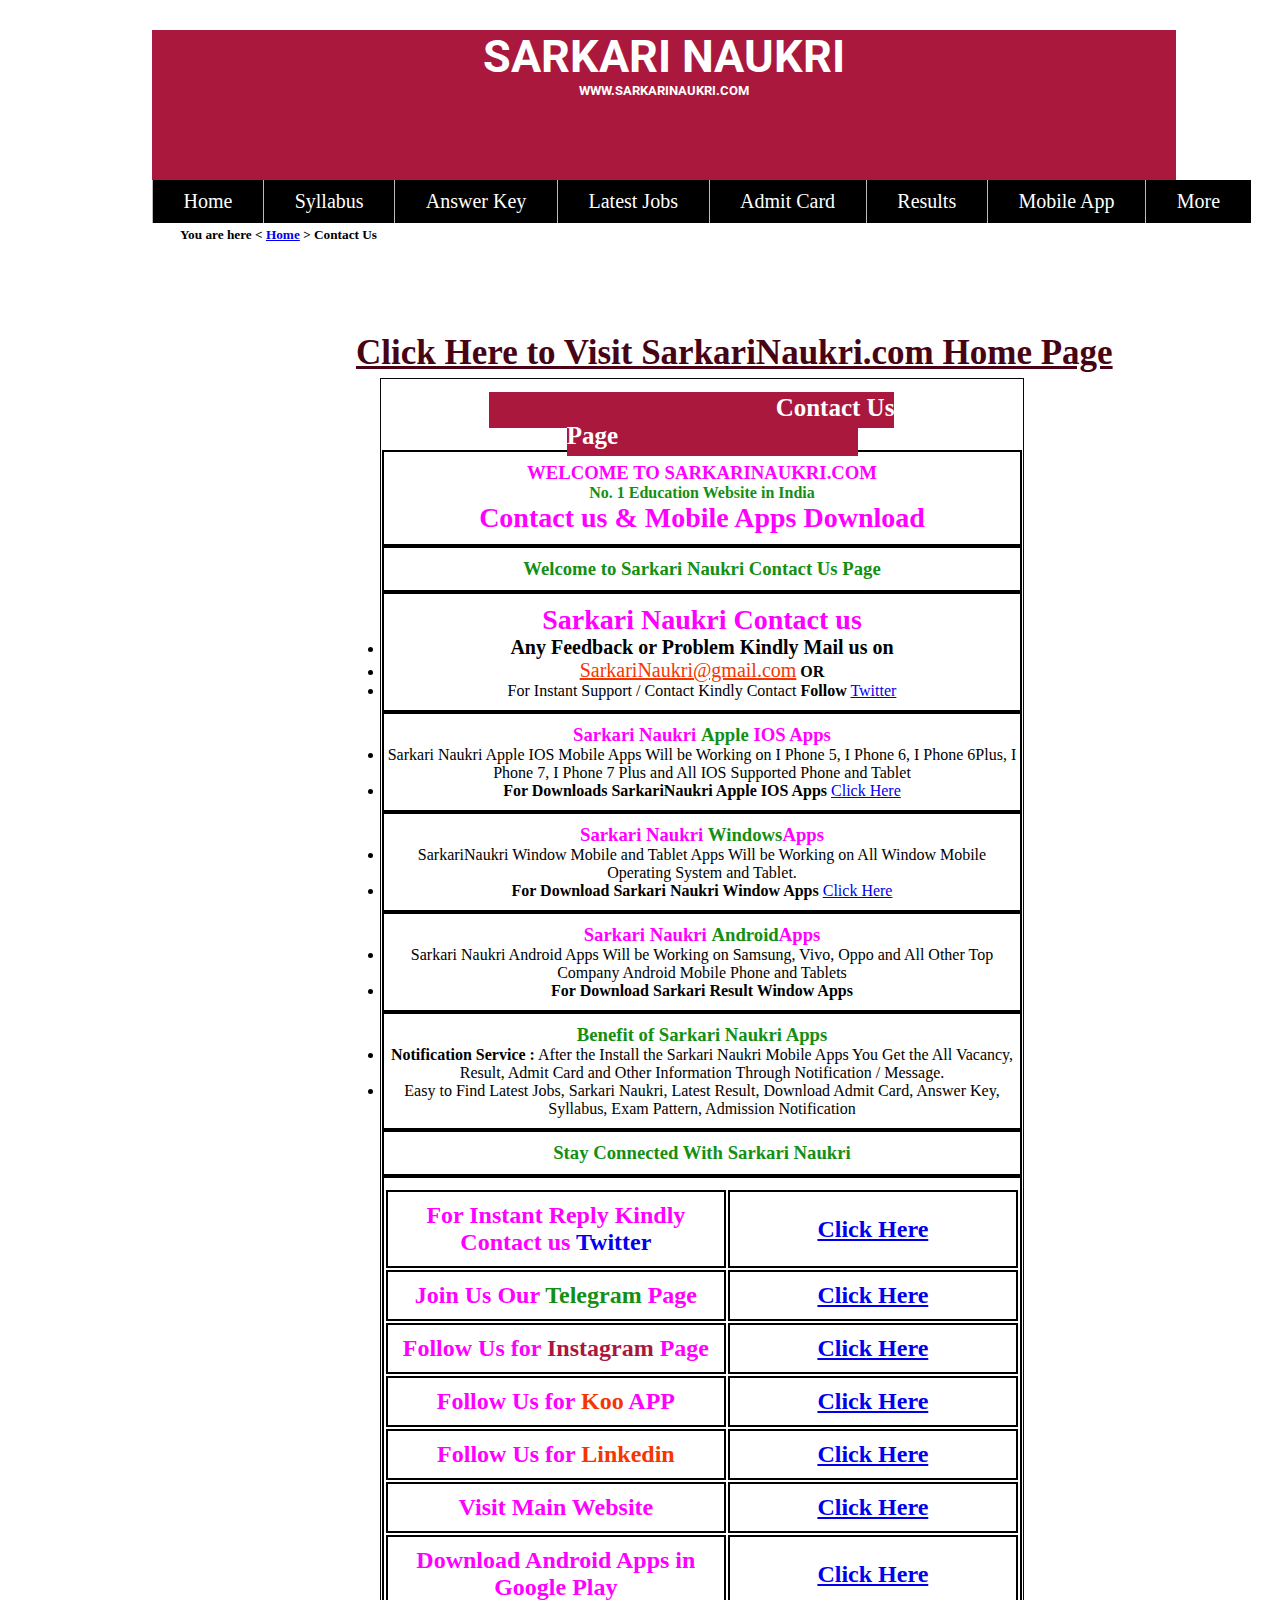
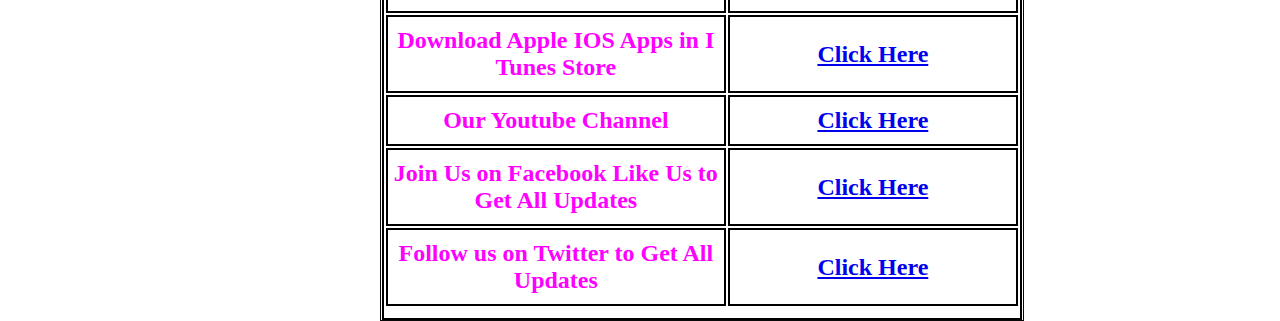
<file: contactus.html>
<!DOCTYPE html>
<html lang="en">
  <head>
    <meta charset="utf-8">
    <meta name="viewport" content="width=device-width, initial-scale=1">
    <title>Sarkari Naukri Download Answer Key for All Exam 2022</title>
    <!-- Link Bootstrap  -->
    <link href="https://cdn.jsdelivr.net/npm/bootstrap@5.2.3/dist/css/bootstrap.min.css" rel="stylesheet" integrity="sha384-rbsA2VBKQhggwzxH7pPCaAqO46MgnOM80zW1RWuH61DGLwZJEdK2Kadq2F9CUG65" crossorigin="anonymous">
    <link rel="stylesheet" href="https://cdn.jsdelivr.net/npm/bootstrap-icons@1.10.2/font/bootstrap-icons.css">
    <!-- link css  -->
    <!-- <link rel="stylesheet" href="style.css"> -->
    <!-- link gogle font  -->
    <link rel="preconnect" href="https://fonts.googleapis.com">
    <link rel="preconnect" href="https://fonts.gstatic.com" crossorigin>
    <link href="https://fonts.googleapis.com/css2?family=Roboto:wght@500&display=swap" rel="stylesheet">
    <!-- favicon  -->
    <link rel="apple-touch-icon" sizes="57x57" href="favicon/apple-icon-57x57.png">
    <link rel="apple-touch-icon" sizes="60x60" href="favicon/apple-icon-60x60.png">
    <link rel="apple-touch-icon" sizes="72x72" href="favicon/apple-icon-72x72.png">
    <link rel="apple-touch-icon" sizes="76x76" href="favicon/apple-icon-76x76.png">
    <link rel="apple-touch-icon" sizes="114x114" href="favicon/apple-icon-114x114.png">
    <link rel="apple-touch-icon" sizes="120x120" href="favicon/apple-icon-120x120.png">
    <link rel="apple-touch-icon" sizes="144x144" href="favicon/apple-icon-144x144.png">
    <link rel="apple-touch-icon" sizes="152x152" href="favicon/apple-icon-152x152.png">
    <link rel="apple-touch-icon" sizes="180x180" href="favicon/apple-icon-180x180.png">
    <link rel="icon" type="image/png" sizes="192x192" href="favicon/android-icon-192x192.png">
    <link rel="icon" type="image/png" sizes="32x32" href="favicon/favicon-32x32.png">
    <link rel="icon" type="image/png" sizes="96x96" href="favicon/favicon-96x96.png">
    <link rel="icon" type="image/png" sizes="16x16" href="favicon/favicon-16x16.png">
    <link rel="manifest" href="favicon/manifest.json">
    <meta name="msapplication-TileColor" content="#ffffff">
    <meta name="msapplication-TileImage" content="favicon/ms-icon-144x144.png">
    <meta name="theme-color" content="#ffffff">
    <style>
      * {
        margin: 0;
        padding: 0;
      }

      body {
        /* overflow-y: hidden; Hide vertical scrollbar */
        overflow-x: hidden;
        /* Hide horizontal scrollbar */
      }

      /* main page logo background  */
      #sarkari-naukri {
        background-color: #ab183d;
        margin-left: 152px;
        margin-right: 250px;
        height: 150px;
        width: 80%;
      }

      #logo-heading1 {
        font-size: 45px;
        font-family: 'Roboto', sans-serif;
        margin-top: 30px;
        color: white;
        font-weight: bold;
        text-align: center;
      }

      #logo-heading2 {
        color: white;
        font-family: 'Roboto', sans-serif;
        text-align: center;
      }

      #nav-bar {
        margin-left: 152px;
        margin-right: 20px;
      }

      #nav-item {
        margin: 0;
        padding: 0;
        overflow: hidden;
        display: inline-block;
        background-color: rgb(0, 0, 0);
      }

      #nav-link {
        float: left;
        border-left: 1px solid #bbb;
        text-align: center;
        display: inline;
        font-size: 20px;
        font-weight: 500;
      }

      #nav-link a {
        display: block;
        color: white;
        text-align: center;
        padding: 10px 34.5px;
        text-decoration: none;
      }

      #nav-link a:hover:not(.active) {
        background-color: rgb(1, 14, 255);
      }

      /* #certificate-section,a:visited {
        color: #4400ff;
      } */
      #certificate-section,
      a:active {
        color: #f63601;
      }

      #heading-intro {
        margin-left: 296px;
        margin-right: 219px;
        font-size: 1.3rem;
        margin-top: 30px;
        font-weight: 700;
      }

      #heading-intro1 {
        text-align: center;
        font-size: 20px;
        margin-top: 10px;
      }

      #home-menu {
        margin-left: 180px;
        margin-bottom: 90px;
      }

      #home-page {
        font-size: 35px;
        margin-left: 356px;
        font-weight: 650;
        color: #470415;
      }

      #contact-us {
        border: 1px solid rgb(8, 8, 8);
        width: 50%;
        margin-left: 380px;
      }

      #contact-us {
        margin-top: 5px;
        text-align: justify;
        text-align: center;
        padding-top: 15px;
        padding-left: 1px;
        padding-right: 1px;
      }

      #heading-contactus {
        font-size: 22px;
        font-weight: 700;
        text-decoration: none;
        background-color: #ab183d;
        color: white;
        padding-right: 295px;
        padding-left: 295px;
        margin-left: -21px;
        padding-bottom: 7px;
        margin-right: -21px;
        padding-top: 2px;
      }

      #contactus-mobile {
        padding-top: 10px;
        padding-bottom: 10px;
        border: 2px solid black;
      }

      #contact-page,
      #feedback,
      #ios-app,
      #windows-app,
      #android-app,
      #benefit {
        padding-top: 10px;
        padding-bottom: 10px;
        border: 2px solid black;
      }

      tr th {
        font-size: 24px;
        font-weight: bold;
        width: 300rem;
        padding-top: 10px;
        padding-bottom: 10px;
        border: 2px solid black;
        text-align: center;
      }

      th {
        color: #ff00ff;
      }
    </style>

    <link rel="stylesheet" href="new.css">
  </head>
  <body>
    <div id="sarkari-naukri">
      <div class="row justify-content">
        <div class="col-md-12 ">
          <h1 id="logo-heading1">SARKARI NAUKRI</h1>
          <h5 id="logo-heading2">WWW.SARKARINAUKRI.COM</h5>
        </div>
      </div>
    </div>
    <!-- nav bar start  -->
    <nav id="nav-bar">
      <div class="row justify-content-center">
        <div class="col-md-12 ">
          <ul id="nav-item">
            <li id="nav-link">
              <a href="index.html">Home</a>
            </li>
            <li id="nav-link">
              <a href="syllabus.html">Syllabus </a>
            </li>
            <li id="nav-link">
              <a href="answerkey.html">Answer Key</a>
            </li>
            <li id="nav-link">
              <a href="latestjob.html">Latest Jobs</a>
            </li>
            <li id="nav-link">
              <a href="admitcard.html">Admit Card</a>
            </li>
            <li id="nav-link">
              <a href="latestresult.html">Results</a>
            </li>
            <li id="nav-link">
              <a href="#">Mobile App</a>
            </li>
            <li id="nav-link">
              <a href="#"> More</a>
            </li>
          </ul>
        </div>
    </nav>
    </div>
    <div id="home-menu">
      <h5> You are here &lt; <a href="index.html" style="font-weight: 700;"> Home</a> &gt; Contact Us </h5>
    </div>
    <div class="row justify-content-center">
      <div class="col-md-12">
        <h4>
          <a href="index.html" id="home-page"> Click Here to Visit SarkariNaukri.com Home Page</a>
        </h4>
      </div>
    </div>
    <div id="contact-us">
      <div id="answerkey-shortdetails">
        <a href="#" id="heading-contactus">Contact Us Page </a>
        <div id="contactus-mobile">
          <h3 style="color: #ff00ff;">WELCOME TO SARKARINAUKRI.COM</h3>
          <h4 style="color: #148f14;">No. 1 Education Website in India</h4>
          <h3 style="color: #ff00ff; font-size: 28px;">Contact us & Mobile Apps Download</h3>
        </div>
        <div id="contact-page">
          <h3 style="color: #148f14;">Welcome to Sarkari Naukri Contact Us Page</h3>
        </div>
        <div id="feedback">
          <h3 style="color: #ff00ff; font-size: 28px;">Sarkari Naukri Contact us</h3>
          <ul>
            <li>
              <strong style="font-size: 20px;"> Any Feedback or Problem Kindly Mail us on </strong>
            </li>
            <li>
              <a href="mailto: SarkariResult@gmail.com" style="color: #f63601; font-size: 20px;">SarkariNaukri@gmail.com</a>
              <strong>OR</strong>
            </li>
            <li>For Instant Support / Contact Kindly Contact <strong>Follow</strong>
              <a href="https://twitter.com/i/flow/login?input_flow_data=%7B%22requested_variant%22%3A%22eyJsYW5nIjoiZW4ifQ%3D%3D%22%7D">Twitter</a>
            </li>
          </ul>
        </div>
        <div id="ios-app">
          <h3 style="color: #ff00ff">Sarkari Naukri <strong style="color: #148f14;">Apple</strong> IOS Apps </h3>
          <ul>
            <li> Sarkari Naukri Apple IOS Mobile Apps Will be Working on I Phone 5, I Phone 6, I Phone 6Plus, I Phone 7, I Phone 7 Plus and All IOS Supported Phone and Tablet </li>
            <li>
              <b> For Downloads SarkariNaukri Apple IOS Apps</b>
              <a href="#">Click Here</a>
            </li>
          </ul>
        </div>
        <div id="windows-app">
          <h3 style="color: #ff00ff">Sarkari Naukri <strong style="color: #148f14;">Windows</strong>Apps </h3>
          <ul>
            <li> SarkariNaukri Window Mobile and Tablet Apps Will be Working on All Window Mobile Operating System and Tablet. </li>
            <li>
              <b> For Download Sarkari Naukri Window Apps </b>
              <a href="#">Click Here</a>
            </li>
          </ul>
        </div>
        <div id="android-app">
          <h3 style="color: #ff00ff">Sarkari Naukri <strong style="color: #148f14;">Android</strong>Apps </h3>
          <ul>
            <li> Sarkari Naukri Android Apps Will be Working on Samsung, Vivo, Oppo and All Other Top Company Android Mobile Phone and Tablets </li>
            <li>
              <b> For Download Sarkari Result Window Apps </b>
            </li>
          </ul>
        </div>
        <div id="benefit">
          <h3 style="color: #148f14">Benefit of Sarkari Naukri Apps</h3>
          <ul>
            <li>
              <b> Notification Service :</b> After the Install the Sarkari Naukri Mobile Apps You Get the All Vacancy, Result, Admit Card and Other Information Through Notification / Message.
            </li>
            <li> Easy to Find Latest Jobs, Sarkari Naukri, Latest Result, Download Admit Card, Answer Key, Syllabus, Exam Pattern, Admission Notification </li>
          </ul>
        </div>
        <div id="benefit">
          <h3 style="color: #148f14">Stay Connected With Sarkari Naukri</h3>
        </div>
        <table id="android-app">
          <tr>
            <th> For Instant Reply Kindly Contact us <span style="color: blue;">
                <a href="#" style="text-decoration: none;">Twitter</a>
              </span>
            </th>
            <th>
              <a href="#"> Click Here</a>
            </th>
          </tr>
          <tr>
            <th> Join Us Our <span>
                <a href="#" style="text-decoration: none;
          color: #148f14;">Telegram </a>
              </span> Page </th>
            <th>
              <a href="#"> Click Here</a>
            </th>
          </tr>
          <tr>
            <th>Follow Us for <span>
                <a href="#" style="text-decoration: none; color: #ab183d;"> Instagram </a>
              </span>Page </th>
            <th>
              <a href="#"> Click Here</a>
            </th>
          </tr>
          <tr>
            <th>Follow Us for <span>
                <a href="#" style="text-decoration: none; color: #f63601;">Koo </a>
              </span> APP </th>
            <th>
              <a href="#"> Click Here</a>
            </th>
          </tr>
          <tr>
            <th>Follow Us for <span>
                <a href="#" style="text-decoration: none; color: #f63601;">Linkedin </a>
              </span>
            </th>
            <th>
              <a href="#"> Click Here</a>
            </th>
          </tr>
          <tr>
            <th>Visit Main Website</th>
            <th>
              <a href="#"> Click Here</a>
            </th>
          </tr>
          <tr>
            <th>Download Android Apps in Google Play</th>
            <th>
              <a href="#"> Click Here</a>
            </th>
          </tr>
          <tr>
            <th>Download Apple IOS Apps in I Tunes Store</th>
            <th>
              <a href="#"> Click Here</a>
            </th>
          </tr>
          <tr>
            <th>Our Youtube Channel</th>
            <th>
              <a href="#"> Click Here</a>
            </th>
          </tr>
          <tr>
            <th>Join Us on Facebook Like Us to Get All Updates</th>
            <th>
              <a href="#"> Click Here</a>
            </th>
          </tr>
          <tr>
            <th>Follow us on Twitter to Get All Updates</th>
            <th>
              <a href="#">
                <b> Click Here </a>
            </th>
          </tr>
        </table>
      </div>
      <script src="https://cdn.jsdelivr.net/npm/bootstrap@5.2.3/dist/js/bootstrap.bundle.min.js" integrity="sha384-kenU1KFdBIe4zVF0s0G1M5b4hcpxyD9F7jL+jjXkk+Q2h455rYXK/7HAuoJl+0I4" crossorigin="anonymous"></script>
  </body>
</html>
</file>
<file: style.css>
* {
  margin: 0;
  padding: 0;
}

body {
  /* overflow-y: hidden; Hide vertical scrollbar */
  overflow-x: hidden; /* Hide horizontal scrollbar */
}

/* main page logo background  */

#sarkari-naukri {
  background-color: #ab183d;
  margin-left: 250px;
  margin-right: 250px;
  height: 200px;
}

/* logo size */

#logo {
  width: 250px;
  margin-top: -30px;
  margin-left: -20px;
}
#logo-heading1 {
  font-size: 45px;
  font-family: "Roboto", sans-serif;
  margin-top: 60px;
  color: white;
  margin-left: -113px;
  font-weight: bold;
}
#logo-heading2 {
  color: white;
  font-family: "Roboto", sans-serif;
  margin-left: -57px;
  font-size: 18px;
  margin-top: -8px;
}

#nav-bar {
  margin-left: 250px;
  margin-right: 20px;
}

#nav-item{
  margin: 0;
  padding: 0;
  overflow: hidden;
  display: inline-block;
  background-color: rgb(0, 0, 0);
}

#nav-link{
  float: left;
  border-left: 1px solid #bbb;
  text-align: center;
  display: inline;
  font-size: 20px;
  font-weight: 500;
}

#nav-link a {
  display: block;
  color: white;
  text-align: center;
  padding: 9px 22px;
  text-decoration: none;
}

#nav-link a:hover:not(.active) {
  background-color: rgb(41, 5, 248);
}


/* #certificate-section,a:visited {
  color: #4400ff;
} */


#certificate-section,a:active {
  color: #f63601;
}

#certificate-section,a{
  color: #101010; 
}


#heading-intro {
  margin-left: 296px;
  margin-right: 219px;
  font-size: 1.3rem;
  margin-top: 30px;
  font-weight: 700;
}

#heading-intro1 {
  text-align: center;
  font-size: 20px;
  margin-top: 10px;
}

/* moving text start  */
#marquee0 {
  margin-left: 296px;
  margin-right: 219px;
}

#marquee1 {
  margin-left: 296px;
  margin-right: 219px;
  text-align: center;
}

/* twitter section  */

#twitter-follow-button1 {
  text-align: center;
  margin-top: 100px;
}

#twitter-follow-button1 a{
  color: white;
  background-color: rgba(74, 153, 233, 255);
  border-radius: 20px;
  padding: 5px 15px 5px 15px;
  text-decoration: none;
}

/* sarkari naukri tools section  */

#sarkari-naukri-tools {
  margin-left: 620px;
  margin-right: 620px;
  margin-top: 10px;
  padding: 5px 15px 5px 15px;
  text-align: center;
  background-color: rgb(4, 4, 152);
}

#sarkari-naukri-tools a {
  color: white;
  font-size: 20px;
  font-weight: 600;
  margin-bottom: 20px;
}

/* post  start  */

#post {
  display: inline-block;
  margin-top: 20px;
  color: white;
  margin-left: 240px;
  margin-right: 250px;
}
#post1 {
  background-color: #878a2b;
  border: 1px solid white;
  padding: 0px 42.4px;
}

#post1 a {
  color: white;
  font-size: 23px;
  font-weight: 600;
}

#post2 {
  background-color: #0404ad;
  border: 1px solid white;
  padding: 0px 10px;
}

#post2 a {
  color: white;
  font-size: 23px;
  font-weight: 600;
}

#post3 {
  background-color: #e9692c;
  border: 1px solid white;
  padding: 0px 15.2px;
}

#post3 a {
  color: white;
  font-size: 23px;
  font-weight: 600;
}

#post4 {
  background-color: #80180f;
  border: 1px solid white;
  padding: 0px 0px;
}

#post4 a {
  color: white;
  font-size: 23px;
  font-weight: 600;
}

#post5 {
  background-color: #e63324;
  border: 1px solid white;
}

#post5 a {
  color: white;
  font-size: 23px;
  font-weight: 600;
}

#post6 {
  background-color: #2b5f1c;
  border: 1px solid white;
  padding: 0px 3.6px;
}

#post6 a {
  color: white;
  font-size: 23px;
  font-weight: 600;
}

#post7 {
  background-color: #ea33ba;
  border: 1px solid white;
  padding: 0px 0px;
}

#post7 a {
  color: white;
  font-size: 23px;
  font-weight: 600;
}

#post8 {
  background-color: #377ef6;
  border: 1px solid white;
  padding: 0px 19px;
}

#post8 a {
  color: white;
  font-size: 23px;
  font-weight: 600;
}

td {
  float: left;
  border-left: 1px solid #bbb;
  text-align: center;
  display: inline;

  font-weight: 500;
}

td a {
  display: block;
  color: white;
  text-align: center;
  padding: 10px 24.4px;
  text-decoration: none;
}

/* post  end  */

/* result section  */

#result {
  margin-top: 50px;
  border: 2px solid #ab183d;
  margin-left: 270px;
  margin-right: 10px;
  width: 21%;
  overflow-x: hidden;
}

/*  result heading   */

#heading-result {
  font-size: 22px;
  font-weight: 700;
  text-decoration: none;
  background-color: #ab183d;
  color: white;
  padding-right: 168px;
  padding-left: 122px;
  margin-left: -11px;
  padding-bottom: 7px;
}

.result-section,
a {
  padding-top: 10px;
  color: #0d00ff;
}

/* Admit-card section  */

#admit-card {
  border: 2px solid #ab183d;
  width: 21%;
  margin-right: 10px;
  margin-top: 50px;
  overflow-x: hidden;
}

/* Admit-card heading  */

#heading-admitcard {
  font-size: 22px;
  font-weight: 700;
  text-decoration: none;
  background-color: #ab183d;
  color: white;
  padding-right: 86px;
  padding-left: 125px;
  margin-left: -21px;
  padding-bottom: 7px;
  margin-right: -18px;
}

.admitcard-section,
a {
  padding-top: 10px;
}

/* latestjobs-section  */

#latest-job {
  border: 2px solid #ab183d;
  width: 21%;
  margin-right: 10px;
  margin-top: 50px;
  overflow-x: hidden;
}

/* latestjobs heading  */

#heading-latestjob {
  font-size: 22px;
  font-weight: 700;
  text-decoration: none;
  background-color: #ab183d;
  color: white;
  padding-right: 122px;
  padding-left: 97px;
  margin-left: -21px;
  padding-bottom: 7px;
  margin-right: -21px;
}

.latestjobs-section,
a {
  padding-top: 10px;
}

/* viewmore section  */

#viewmore {
  text-align: right;
}

#viewmore a {
  text-decoration: none;
  font-size: 20px;
  color: #04049c;
  font-weight: 700;
}

/* Answer Key section */

#answer-key {
  margin-top: 30px;
  border: 2px solid #ab183d;
  margin-left: 270px;
  margin-right: 10px;
  width: 21%;
  height: 330px;
}

/* Answer Key heading  */

#heading-answerkey {
  font-size: 22px;
  font-weight: 700;
  text-decoration: none;
  background-color: #ab183d;
  color: white;
  padding-right: 90px;
  padding-left: 110px;
  margin-left: -11px;
  padding-bottom: 10px;
  padding-top: 2px;
  margin-right: -33px;
}

.answerkey-section,
a {
  padding-top: 10px;
}

/* syllabus section  */

#syllabus {
  border: 2px solid #ab183d;
  width: 21%;
  margin-right: 10px;
  margin-top: 30px;
  height: 335px;
}

/* syllabus section  heading  */

#heading-syllabus {
  font-size: 22px;
  font-weight: 700;
  text-decoration: none;
  background-color: #ab183d;
  color: white;
  padding-right: 128px;
  padding-left: 111px;
  margin-left: -14px;
  padding-bottom: 10px;
  margin-right: -18px;
  padding-top: 2px;
}

.syllabus-section,
a {
  padding-top: 10px;
}

/* admission section  */

#admission {
  border: 2px solid #ab183d;
  width: 21%;
  margin-right: 10px;
  margin-top: 30px;
  height: 670px;
}

/* admission section heading  */
#heading-admission {
  font-size: 22px;
  font-weight: 700;
  text-decoration: none;
  background-color: #ab183d;
  color: white;
  padding-right: 116px;
  padding-left: 101px;
  margin-left: -12px;
  padding-bottom: 10px;
  margin-right: -21px;
  padding-top: 2px;
}

.admission-section,
a {
  padding-top: 10px;
}

/* Certificate Verification  */

#certificate {
  margin-top: -310px;
  border: 2px solid #ab183d;
  margin-left: 270px;
  margin-right: 10px;
  width: 21%;
  height: 320px;
}

/* Certificate heading  */

#heading-certificate {
  font-size: 22px;
  font-weight: 700;
  text-decoration: none;
  background-color: #ab183d;
  color: white;
  padding-right: 56px;
  padding-left: 34px;
  margin-left: -12px;
  padding-bottom: 10px;
  margin-right: -21px;
  padding-top: 2px;
}

.certificate-section,
a {
  padding-top: 10px;
}

/* Important section  */

#important-main {
  margin-top: -330px;
  border: 2px solid #ab183d;
  width: 21%;
  margin-right: 10px;
  height: 330px;
}

/* Important section heading  */

#heading-important {
  font-size: 22px;
  font-weight: 700;
  text-decoration: none;
  background-color: #ab183d;
  color: white;
  padding-right: 116px;
  padding-left: 101px;
  margin-left: -12px;
  padding-bottom: 10px;
  margin-right: -21px;
  padding-top: 2px;
}

.important-section,
a {
  padding-top: 10px;
}

/* sarkari-container  */

#sarkari-container {
  border: 2px solid #ab183d;
  margin-top: 50px;
  margin-left: 150px;
  /* margin-right: -20px; */
  width: 80%;
  text-align: center;
}

.heading {
  font-size: 22px;
  font-weight: 700;
  text-decoration: none;
  background-color: #ab183d;
  color: white;
  margin-left: -12px;
  padding-bottom: 10px;
  margin-right: -15px;
  padding-top: 10px;
  margin-top: 20px;
  /* text-align: center; */
}

.paragraph {
  text-align: left;
}

.footer-container {
  margin-top: 50px;
  margin-left: 160px;
  display: inline-block;
  width: 75%;
}
.quick-link {
  text-decoration: none;
  color: rgb(0, 0, 0);
}
</file>
<file: new.css>
@media screen and (min-width: 2560px) {
    * {
      margin: 0;
      padding: 0;
    }
    body {
      /* overflow-y: hidden; Hide vertical scrollbar */
      overflow-x: hidden; /* Hide horizontal scrollbar */
    }
  
    #sarkari-naukri {
      /* margin-left: 250px; */
      margin-right: 250px;
      height: 200px;
      width: 80%;
    }
  
    #logo-heading1 {
      font-size: 66px;
    }
  
    #logo-heading2 {
      font-size: 33px;
    }
  
    #nav-link a {
      font-size: 31px;
  
      padding: 19px 64.1px;
    }
  
    .h5,
    h5 {
      font-size: 2.25rem;
    }
  
    #home-page {
      font-size: 66px;
      margin-left: 394px;
      font-weight: 650;
      color: #470415;
    }
  
    #admitcard-post {
      width: 50%;
      margin-left: 495px;
      margin-right: 164px;
    }
  
    #heading-admitcard {
      font-size: 61px;
      padding-right: 455px;
      padding-left: 496px;
      margin-left: -10px;
      padding-bottom: 3px;
      margin-right: -7px;
      padding-top: 1px;
    }
  
    .admitcard-section {
      font-size: 40px;
      text-align: left;
      margin-left: 53px;
    }
  
    /* latest job post  */
  
    #heading-latestjob {
      font-size: 61px;
      padding-right: 464px;
      padding-left: 496px;
      margin-left: -10px;
      padding-bottom: 3px;
      margin-right: -7px;
      padding-top: 1px;
    }
  
    .latestjob-section {
      font-size: 40px;
      text-align: left;
      margin-left: 53px;
    }
  
    #latestjob-post {
      width: 50%;
      margin-left: 495px;
      margin-right: 164px;
    }
  
    /* latest result post  */
  
    #heading-latestresult {
      font-size: 61px;
      padding-right: 401px;
      padding-left: 354px;
      margin-left: -10px;
      padding-bottom: 3px;
      margin-right: -7px;
      padding-top: 1px;
    }
    .latestresult-section {
      font-size: 40px;
      text-align: left;
      margin-left: 53px;
    }
  
    #sarkari-naukri {
      margin-left: 152px;
      margin-right: 250px;
      height: 275px;
      width: 80%;
    }
  
    #latestresult-post {
      width: 50%;
      margin-left: 495px;
      margin-right: 164px;
    }
  
    /* important link post  */
  
    #importantlink-post {
      width: 50%;
      margin-left: 495px;
      margin-right: 164px;
    }
  
    #heading-importantlink {
      font-size: 61px;
      padding-right: 425px;
      padding-left: 423px;
      margin-left: -10px;
      padding-bottom: 3px;
      margin-right: -7px;
      padding-top: 1px;
    }
  
    .importantlink-section {
      font-size: 40px;
      text-align: left;
      margin-left: 53px;
    }
  
    #importantlink-shortdetails {
      font-size: 23px;
      text-align: start;
      padding-left: 5px;
      padding-right: 5px;
    }
  
    .h4,
    h4 {
      font-size: 3.5rem;
    }
  
    /* certificate post  */
  
    #certificate-post {
      width: 50%;
      margin-left: 495px;
      margin-right: 164px;
    }
  
    #heading-certificate {
      font-size: 61px;
      padding-right: 307px;
      padding-left: 324px;
      margin-left: -6px;
      padding-bottom: 3px;
      margin-right: -7px;
      padding-top: 1px;
    }
  
    .certificate-section {
      font-size: 40px;
      text-align: left;
      margin-left: 53px;
    }
  
    b,
    strong {
      font-size: 24px;
      font-weight: bolder;
    }
  
    /* syllabus post   */
  
    #syllabus-post {
      width: 50%;
      margin-left: 495px;
      margin-right: 164px;
    }
  
    #heading-syllabus {
      font-size: 61px;
      padding-right: 152px;
      padding-left: 320px;
      margin-left: -10px;
      padding-bottom: 3px;
      margin-right: -7px;
      padding-top: 1px;
    }
  
    .syllabus-section {
      font-size: 40px;
      text-align: left;
      margin-left: 53px;
    }
  
    /* Answer key  */
  
    .answerkey-section {
      font-size: 40px;
      text-align: left;
      margin-left: 53px;
    }
  
    #answerkey-post {
      width: 50%;
      margin-left: 495px;
      margin-right: 164px;
    }
  
    #heading-answerkey {
      font-size: 58px;
      padding-right: 7px;
      padding-left: 12px;
      margin-left: -43px;
      padding-bottom: 3px;
      margin-right: -40px;
      padding-top: 1px;
    }
  
    #answerkey-shortdetails {
      font-size: 23px;
      text-align: start;
      padding-left: 21px;
      padding-right: 4px;
    }
  
    .h2,
    h2 {
      font-size: 3rem;
    }
  
    /* admission */
  
      .admission-section {
        font-size: 40px;
        text-align: left;
        margin-left: 53px;
      }
    #admission-post {
      width: 50%;
      margin-left: 495px;
      margin-right: 164px;
    }
  
    #heading-admission {
      font-size: 61px;
      padding-right: 505px;
      padding-left: 473px;
      margin-left: -10px;
      padding-bottom: 3px;
      margin-right: -7px;
      padding-top: 1px;
    }
  
    /* contact us  */
  
    #contact-us {
      width: 50%;
      margin-left: 495px;
      margin-right: 164px;
    }
  
    #heading-contactus {
      font-size: 61px;
      padding-right: 420px;
      padding-left: 390px;
      margin-left: -20px;
      padding-bottom: 3px;
      margin-right: -7px;
      padding-top: 1px;
      margin-bottom: 10px;
    }
    .h3,
    h3 {
      font-size: 2.75rem;
    }
  
    tr th {
      font-size: 30px;
      font-weight: bold;
      width: 300rem;
      padding-top: 10px;
      padding-bottom: 10px;
      border: 2px solid black;
      text-align: center;
    }
  }
  
  @media screen and (max-width: 1440px) {
    * {
      margin: 0;
      padding: 0;
    }
    body {
      /* overflow-y: hidden; Hide vertical scrollbar */
      overflow-x: hidden; /* Hide horizontal scrollbar */
    }
    #nav-link a {
      display: block;
      color: white;
      text-align: center;
      padding: 10px 30.6px;
      text-decoration: none;
    }
  
    /* latestjob  */
  
    #heading-latestjob {
      font-size: 25px;
      padding-right: 284px;
      padding-left: 304px;
      margin-left: -21px;
      padding-bottom: 7px;
      margin-right: -21px;
      padding-top: 2px;
    }
  
    /* syllabus  */
  
    #heading-syllabus {
      font-size: 25px;
      padding-right: 163px;
      padding-left: 224px;
      margin-left: -21px;
      padding-bottom: 7px;
      margin-right: -21px;
      padding-top: 2px;
    }
  
    /* answer key  */
  
    #heading-answerkey {
      font-size: 25px;
      padding-right: 88px;
      padding-left: 89px;
      margin-left: -20px;
      padding-bottom: 7px;
      margin-right: -21px;
      padding-top: 2px;
    }
  
    /* admitcard  */
  
    #heading-admitcard {
      font-size: 25px;
      padding-right: 258px;
      padding-left: 327px;
      margin-left: -21px;
      padding-bottom: 7px;
      margin-right: -21px;
      padding-top: 2px;
    }
  
    /* latestresult */
  
    #heading-latestresult {
      font-size: 25px;
      padding-right: 252px;
      padding-left: 253px;
      margin-left: -21px;
      padding-bottom: 7px;
      margin-right: -21px;
      padding-top: 2px;
    }
    /* certificate  */
    #heading-certificate {
      font-size: 25px;
      padding-right: 201px;
      padding-left: 254px;
      margin-left: -21px;
      padding-bottom: 7px;
      margin-right: -21px;
      padding-top: 2px;
    }
  
    /* importantlink */
  
    #heading-importantlink {
      font-size: 25px;
      padding-right: 257px;
      padding-left: 287px;
      margin-left: -21px;
      padding-bottom: 7px;
      margin-right: -21px;
      padding-top: 2px;
    }
  
    /* admission  */
  
    #heading-admission {
      font-size: 25px;
      padding-right: 324px;
      padding-left: 273px;
      margin-left: -21px;
      padding-bottom: 7px;
      margin-right: -21px;
      padding-top: 2px;
    }
  
    /* contact us  */
  
    #heading-contactus {
      font-size: 25px;
      padding-right: 240px;
      padding-left: 287px;
      margin-left: -21px;
      padding-bottom: 7px;
      margin-right: -21px;
      padding-top: 2px;
    }
  }
  
  @media screen and (max-width: 1024px) {
    * {
      margin: 0;
      padding: 0;
    }
  
    #sarkari-naukri {
      background-color: #ab183d;
      margin-left: 108px;
      margin-right: 250px;
      height: 150px;
      width: 80%;
    }
  
    #nav-bar {
      margin-left: 108px;
      margin-right: 20px;
    }
  
    #home-menu {
      margin-left: 110px;
      margin-bottom: 90px;
    }
  
    #nav-link a {
      display: block;
      color: white;
      text-align: center;
      padding: 10px 9.8px;
      text-decoration: none;
    }
  
    #home-page {
      font-size: 27px;
      margin-left: 211px;
      font-weight: 650;
      margin-top: 50px;
      color: #470415;
    }
  
    /* latest job  */
  
    #latestjob-post {
      width: 50%;
      margin-left: 276px;
    }
  
    #heading-latestjob {
      font-size: 25px;
      padding-right: 190px;
      padding-left: 190px;
      margin-left: -21px;
      padding-bottom: 7px;
      margin-right: -21px;
      padding-top: 2px;
    }
  
    /* syllabus  */
  
    #heading-syllabus {
      font-size: 25px;
      padding-right: 66px;
      padding-left: 112px;
      margin-left: -21px;
      padding-bottom: 7px;
      margin-right: -21px;
      padding-top: 2px;
    }
  
    #syllabus-post {
      width: 50%;
      margin-left: 276px;
    }
  
    /* admitcard  */
    #heading-admitcard {
      font-size: 25px;
      padding-right: 190px;
      padding-left: 186px;
      margin-left: -21px;
      padding-bottom: 7px;
      margin-right: -21px;
      padding-top: 2px;
    }
  
    #admitcard-post {
      width: 50%;
      margin-left: 276px;
    }
  
    /* result   */
  
    #heading-latestresult {
      font-size: 25px;
      padding-right: 143px;
      padding-left: 154px;
      margin-left: -21px;
      padding-bottom: 7px;
      margin-right: -21px;
      padding-top: 2px;
    }
    #latestresult-post {
      width: 50%;
      margin-left: 276px;
    }
  
    /* answer key   */
  
    #answerkey-post {
      width: 50%;
      margin-left: 276px;
    }
  
    #heading-answerkey {
      font-size: 22px;
      padding-right: 22px;
      padding-left: 12px;
      margin-left: -20px;
      padding-bottom: 7px;
      margin-right: -21px;
      padding-top: 2px;
    }
  
    /* admission*/
    #admission-post {
      width: 50%;
      margin-left: 276px;
    }
  
    #heading-admission {
      font-size: 25px;
      padding-right: 185px;
      padding-left: 203px;
      margin-left: -21px;
      padding-bottom: 7px;
      margin-right: -21px;
      padding-top: 2px;
    }
  
    /* certificate   */
  
    #certificate-post {
      width: 50%;
      margin-left: 276px;
    }
  
    #heading-certificate {
      font-size: 25px;
      padding-right: 124px;
      padding-left: 123px;
      margin-left: -22px;
      padding-bottom: 7px;
      margin-right: -21px;
      padding-top: 2px;
    }
  
    /* important link   */
  
    #importantlink-post {
      width: 50%;
      margin-left: 276px;
    }
  
    #heading-importantlink {
      font-size: 25px;
      padding-right: 150px;
      padding-left: 184px;
      margin-left: -21px;
      padding-bottom: 7px;
      margin-right: -21px;
      padding-top: 2px;
    }
  
    /* contact us  */
  
    #contact-us {
      width: 50%;
      margin-left: 276px;
    }
  
    #heading-contactus {
      font-size: 25px;
      padding-right: 139px;
      padding-left: 180px;
      margin-left: -21px;
      padding-bottom: 7px;
      margin-right: -21px;
      padding-top: 2px;
    }
  }
  
  @media screen and (max-width: 768px) {
    * {
      margin: 0;
      padding: 0;
    }
    body {
      /* overflow-y: hidden; Hide vertical scrollbar */
      overflow-x: hidden; /*  Hide horizontal scrollbar */
    }
  
    #sarkari-naukri {
      margin-left: 41px;
      margin-right: 66px;
      height: 150px;
      width: 89%;
    }
  
    #nav-bar {
      margin-left: 40px;
      margin-right: 20px;
    }
  
    #nav-link a {
      display: block;
      color: white;
      text-align: center;
      padding: 8px 7.6px;
      text-decoration: none;
      font-size: 17px;
    }
  
    #home-menu {
      margin-left: 40px;
      margin-bottom: 90px;
    }
  
    #home-page {
      font-size: 23px;
      margin-left: 120px;
      font-weight: 650;
      margin-top: 50px;
      color: #470415;
    }
  
    /* result  */
  
    #latestresult-post {
      width: 54%;
      margin-left: 177px;
    }
  
    #heading-latestresult {
      font-size: 20px;
      padding-right: 121px;
      padding-left: 121px;
      margin-left: -21px;
      padding-bottom: 7px;
      margin-right: -21px;
      padding-top: 2px;
    }
  
    /* latest job  */
  
    #latestjob-post {
      width: 54%;
      margin-left: 177px;
    }
  
    #heading-latestjob {
      font-size: 20px;
      padding-right: 167px;
      padding-left: 145px;
      margin-left: -21px;
      padding-bottom: 7px;
      margin-right: -21px;
      padding-top: 2px;
    }
  
    /* syllabus  */
  
    #heading-syllabus {
      font-size: 20px;
      padding-right: 66px;
      padding-left: 82px;
      margin-left: -21px;
      padding-bottom: 7px;
      margin-right: -21px;
      padding-top: 2px;
    }
  
    #syllabus-post {
      width: 54%;
      margin-left: 177px;
    }
  
    /* admitcard  */
    #heading-admitcard {
      font-size: 20px;
      padding-right: 142px;
      padding-left: 165px;
      margin-left: -21px;
      padding-bottom: 7px;
      margin-right: -21px;
      padding-top: 2px;
    }
  
    #admitcard-post {
      width: 54%;
      margin-left: 177px;
    }
  
    /* answer key   */
  
    #answerkey-post {
      width: 54%;
      margin-left: 177px;
    }
  
    #heading-answerkey {
      font-size: 18px;
      padding-right: 12px;
      padding-left: 12px;
      margin-left: -20px;
      padding-bottom: 7px;
      margin-right: -21px;
      padding-top: 2px;
    }
  
    /* admission*/
    #admission-post {
      width: 54%;
      margin-left: 177px;
    }
  
    #heading-admission {
      font-size: 20px;
      padding-right: 155px;
      padding-left: 160px;
      margin-left: -21px;
      padding-bottom: 7px;
      margin-right: -21px;
      padding-top: 2px;
    }
  
    /* certificate   */
  
    #certificate-post {
      width: 54%;
      margin-left: 177px;
    }
  
    #heading-certificate {
      font-size: 20px;
      padding-right: 97px;
      padding-left: 106px;
      margin-left: -22px;
      padding-bottom: 7px;
      margin-right: -21px;
      padding-top: 2px;
    }
  
    /* important link   */
  
    #importantlink-post {
      width: 54%;
      margin-left: 177px;
    }
  
    #heading-importantlink {
      font-size: 20px;
      padding-right: 131px;
      padding-left: 142px;
      margin-left: -21px;
      padding-bottom: 7px;
      margin-right: -21px;
      padding-top: 2px;
    }
  
    /* contact us  */
  
    #contact-us {
      width: 54%;
      margin-left: 177px;
    }
  
    #heading-contactus {
      font-size: 20px;
      padding-right: 126px;
      padding-left: 135px;
      margin-left: -21px;
      padding-bottom: 7px;
      margin-right: -21px;
      padding-top: 2px;
    }
  
    .h3,
    h3 {
      font-size: 1.3rem;
    }
  
    tr th {
      font-size: 20px;
      font-weight: bold;
      width: 300rem;
      padding-top: 10px;
      padding-bottom: 10px;
    }
  }
  
  @media screen and (max-width: 426px) {
    /* @media only screen and (max-width: 426px) { */
    * {
      margin: 0;
      padding: 0;
    }
    body {
      /* overflow-y: hidden; Hide vertical scrollbar */
      overflow-x: hidden; /*  Hide horizontal scrollbar */
    }
  
    #sarkari-naukri {
      margin-left: 1px;
      margin-right: 0px;
      height: 100px;
      width: 100%;
    }
    #logo-heading1 {
      font-size: 30px;
    }
  
    #logo-heading2 {
      font-size: 15px;
    }
  
    #nav-bar {
      margin-left: 1px;
      margin-right: 0px;
    }
    #nav-link a {
      padding: 5px 5.6px;
      font-size: 10px;
    }
  
    #home-menu {
      margin-left: 2px;
    }
    .h5,
    h5 {
      font-size: 1rem;
    }
  
    #home-page {
      font-size: 17px;
      margin-left: 9px;
    }
  
    .latestjob-section {
      font-size: 15px;
    }
  
    .latestresult-section {
      font-size: 15px;
    }
  
    .admitcard-section {
      font-size: 15px;
    }
  
    .answerkey-section {
      font-size: 15px;
    }
    .syllabus-section {
      font-size: 15px;
    }
  
    .admission-section {
      font-size: 15px;
    }
  
    .certificate-section {
      font-size: 15px;
    }
  
    .importantlink-section {
      font-size: 15px;
    }
  
    /* latest job  */
  
    #latestjob-post {
      width: 80%;
      margin-left: 39px;
    }
    #heading-latestjob {
      font-size: 16px;
      padding-right: 130px;
      padding-left: 125px;
    }
  
    #syllabus-post {
      width: 80%;
      margin-left: 39px;
    }
  
    /* syllabus  */
    #heading-syllabus {
      font-size: 16px;
      padding-right: 63px;
      padding-left: 63px;
    }
  
    /* result  */
  
    #latestresult-post {
      width: 80%;
      margin-left: 39px;
    }
  
    #heading-latestresult {
      font-size: 16px;
      padding-right: 101px;
      padding-left: 101px;
    }
  
    /* admitcard  */
    #heading-admitcard {
      font-size: 16px;
      padding-right: 126px;
      padding-left: 126px;
    }
  
    #admitcard-post {
      width: 80%;
      margin-left: 39px;
    }
  
    /* answer key   */
  
    #answerkey-post {
      width: 80%;
      margin-left: 39px;
    }
  
    #heading-answerkey {
      font-size: 14px;
      padding-right: 20px;
      padding-left: 15px;
    }
  
    #answerkey-shortdetails {
      font-size: 10px;
      padding-left: 3px;
      padding-right: 3px;
    }
  
    /* admission*/
    #admission-post {
      width: 80%;
      margin-left: 39px;
    }
  
    #heading-admission {
      font-size: 16px;
      padding-right: 130px;
      padding-left: 130px;
    }
  
    /* certificate   */
  
    #certificate-post {
      width: 80%;
      margin-left: 39px;
    }
  
    #heading-certificate {
      font-size: 16px;
      padding-right: 85px;
      padding-left: 85px;
    }
  
    #certificate-shortdetails {
      font-size: 10px;
      padding-left: 3px;
      padding-right: 3px;
    }
  
    /* important link   */
  
    #importantlink-post {
      width: 80%;
      margin-left: 39px;
    }
  
    #heading-importantlink {
      font-size: 16px;
      padding-right: 113px;
      padding-left: 112px;
    }
    #importantlink-shortdetails {
      font-size: 10px;
      padding-left: 3px;
      padding-right: 3px;
    }
  
    #contact-us {
      width: 80%;
      margin-left: 39px;
    }
  
    #heading-contactus {
      font-size: 20px;
      padding-right: 86px;
      padding-left: 99px;
      margin-left: -21px;
      padding-bottom: 2px;
      margin-right: -21px;
      padding-top: 3px;
    }
  
    .h3,
    h3 {
      font-size: 1rem;
    }
  
    tr th {
      font-size: 15px;
      font-weight: bold;
      width: 300rem;
      padding-top: 10px;
      padding-bottom: 10px;
    }
  }
  
  @media only screen and (max-width: 394px) {
    * {
      margin: 0;
      padding: 0;
    }
    body {
      /* overflow-y: hidden; Hide vertical scrollbar */
      overflow-x: hidden; /*  Hide horizontal scrollbar */
    }
    #nav-link a {
      padding: 5px 5.6px;
      font-size: 9px;
    }
    #home-page {
      font-size: 16px;
      margin-left: 9px;
    }
  
    .latestjob-section {
      font-size: 10px;
    }
  
    .latestresult-section {
      font-size: 10px;
    }
  
    .admitcard-section {
      font-size: 10px;
    }
  
    .answerkey-section {
      font-size: 10px;
    }
    .syllabus-section {
      font-size: 10px;
    }
  
    .admission-section {
      font-size: 10px;
    }
  
    .certificate-section {
      font-size: 10px;
    }
  
    .importantlink-section {
      font-size: 10px;
    }
  
    /* latest job  */
    #heading-latestjob {
      font-size: 11px;
      padding-right: 130px;
      padding-left: 125px;
    }
  
    /* syllabus  */
    #heading-syllabus {
      font-size: 11px;
      padding-right: 82px;
      padding-left: 86px;
    }
  
    /* result  */
  
    #heading-latestresult {
      font-size: 11px;
      padding-right: 118px;
      padding-left: 101px;
    }
  
    /* admitcard  */
    #heading-admitcard {
      font-size: 11px;
      padding-right: 127px;
      padding-left: 127px;
    }
  
    /* answer key   */
  
    #heading-answerkey {
      font-size: 11px;
      padding-right: 39px;
      padding-left: 36px;
    }
  
    #answerkey-shortdetails {
      font-size: 9px;
      padding-left: 3px;
      padding-right: 3px;
    }
  
    /* admission*/
  
    #heading-admission {
      font-size: 11px;
      padding-right: 130px;
      padding-left: 130px;
    }
  
    /* certificate   */
  
    #heading-certificate {
      font-size: 11px;
      padding-right: 98px;
      padding-left: 99px;
    }
  
    #certificate-shortdetails {
      font-size: 9px;
      padding-left: 3px;
      padding-right: 3px;
    }
  
    /* important link   */
  
    #heading-importantlink {
      font-size: 11px;
      padding-right: 118px;
      padding-left: 118px;
    }
    #importantlink-shortdetails {
      font-size: 9px;
      padding-left: 3px;
      padding-right: 3px;
    }
  
    #heading-contactus {
      font-size: 16px;
      padding-right: 91px;
      padding-left: 99px;
    }
  }
</file>
